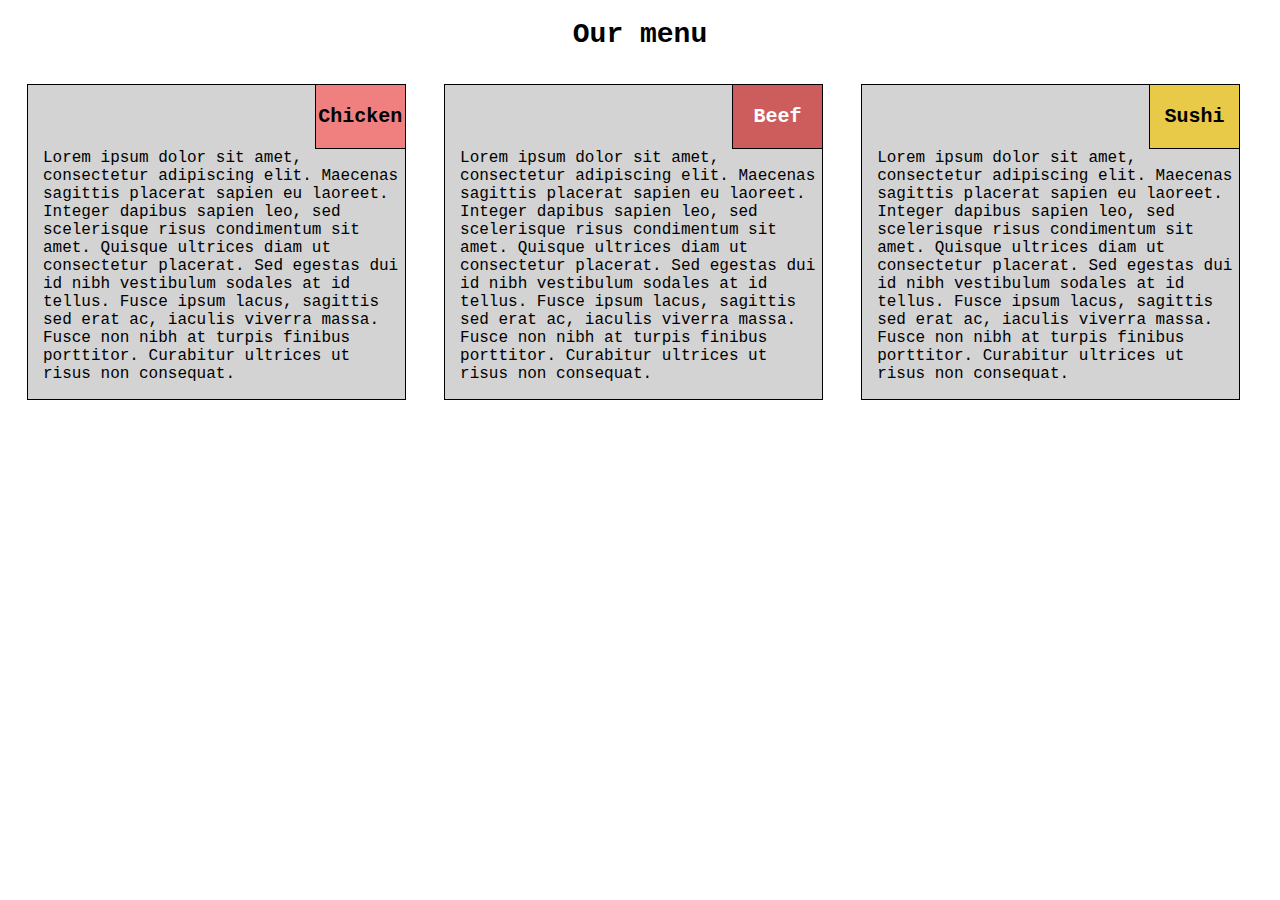
<file: module2-solution/index.html>
<!DOCTYPE html>
<html>
<head>
	<meta charset="utf-8">
	<meta name="viewport" content="width=device-width, initial-scale=1">
	<title>Assignment Solution for Module 2</title>
	<link rel="stylesheet" href="css/style-sheet.css">
</head>
<body>
	<h1>Our menu</h1>
	<div class="container">
		<div class = "col-lg-4 col-md-6 col-sm-12">
			<div class = "section-title" id="title-1">
				<p>Chicken</p>
			</div>
			<p class = "content">Lorem ipsum dolor sit amet, consectetur adipiscing elit. Maecenas sagittis placerat sapien eu laoreet. Integer dapibus sapien leo, sed scelerisque risus condimentum sit amet. Quisque ultrices diam ut consectetur placerat. Sed egestas dui id nibh vestibulum sodales at id tellus. Fusce ipsum lacus, sagittis sed erat ac, iaculis viverra massa. Fusce non nibh at turpis finibus porttitor. Curabitur ultrices ut risus non consequat.</p>
		</div>
		<div class = "col-lg-4 col-md-6 col-sm-12">
			<div class = "section-title" id="title-2">
				<p>Beef</p>
			</div>
		<p class = "content">Lorem ipsum dolor sit amet, consectetur adipiscing elit. Maecenas sagittis placerat sapien eu laoreet. Integer dapibus sapien leo, sed scelerisque risus condimentum sit amet. Quisque ultrices diam ut consectetur placerat. Sed egestas dui id nibh vestibulum sodales at id tellus. Fusce ipsum lacus, sagittis sed erat ac, iaculis viverra massa. Fusce non nibh at turpis finibus porttitor. Curabitur ultrices ut risus non consequat.</p>
		</div>
		<div class = "col-lg-4 col-md-12 col-sm-12">
			<div class = "section-title" id="title-3">
				<p>Sushi</p>
			</div>
			<p class = "content">Lorem ipsum dolor sit amet, consectetur adipiscing elit. Maecenas sagittis placerat sapien eu laoreet. Integer dapibus sapien leo, sed scelerisque risus condimentum sit amet. Quisque ultrices diam ut consectetur placerat. Sed egestas dui id nibh vestibulum sodales at id tellus. Fusce ipsum lacus, sagittis sed erat ac, iaculis viverra massa. Fusce non nibh at turpis finibus porttitor. Curabitur ultrices ut risus non consequat.</p>
		</div>
	</div>
</body>
</html>
</file>
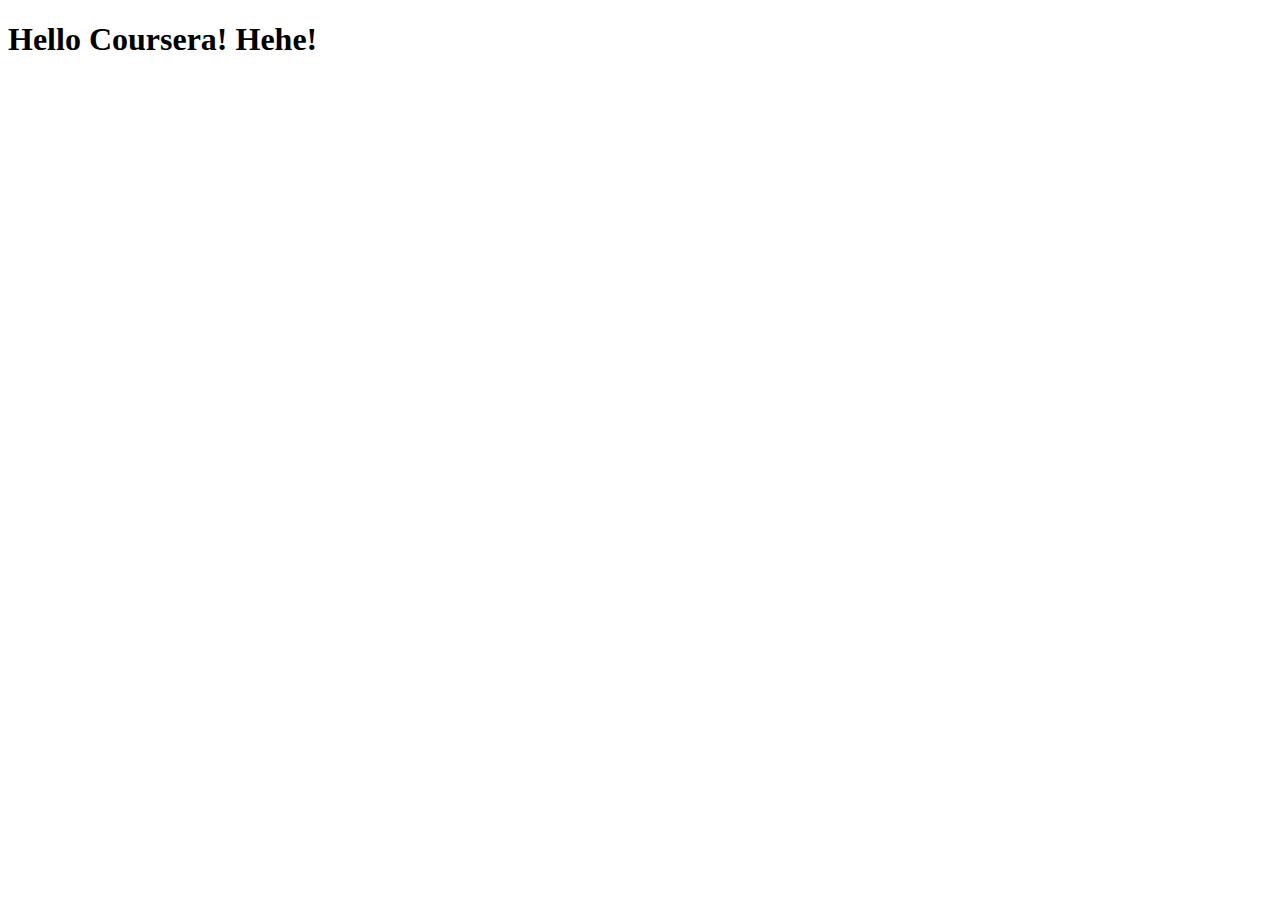
<file: site/index.html>
<!DOCTYPE html>
<html>
<head>
	<meta charset="utf-8">
	<meta name="viewport" content="width=device-width, initial-scale=1">
	<title>Hello World page</title>
</head>
<body>
<h1>Hello Coursera! Hehe!</h1>
</body>
</html>
</file>
<file: module2-solution/css/style-sheet.css>
* {
	box-sizing: border-box;
	font-family: "Lucida Console", "Courier New", monospace;
}
h1 {
	font-size: 1.75em;
	text-align: center;
}
.container{
	width: 100%;
	overflow: auto;
}
.section-title{
	width: 25%;
	text-align: center;
	font-size: 1.25em;
	float: right;
	font-weight: bold;
	border-left: 1px solid black;
	border-bottom: 1px solid black;
}
div#title-1{
	background-color: #F08080;
}
div#title-2{
	background-color: #CD5C5C;
	color: white;
}
div#title-3{
	background-color: #e8ca48;
}
p.content{
	clear: both;
}
@media (min-width: 992px){
	.col-lg-1, .col-lg-2, .col-lg-3, .col-lg-4, .col-lg-5, .col-lg-6, .col-lg-7, .col-lg-8, .col-lg-9, .col-lg-10, .col-lg-11, .col-lg-12{
		float: left;
		border: 1px solid black;
		padding-left: 15px;
		margin: 15px 1.5%;
		background-color: lightgray;
	}
	.col-lg-1 {
		width: 8.33%;
	}
	.col-lg-2 {
		width: 16.66%;
	}
	.col-lg-3 {
		width: 25%;
	}
	/* Change the percentage a little bit */
	.col-lg-4 {
	    width: 30%;
	}
	.col-lg-5 {
	   	width: 41.66%;
	}
	.col-lg-6 {
	    width: 50%;
	}
	.col-lg-7 {
	    width: 58.33%;
	}
	.col-lg-8 {
	    width: 66.66%;
	}
	.col-lg-9 {
	    width: 74.99%;
	}
	.col-lg-10 {
	    width: 83.33%;
	}
	.col-lg-11 {
	    width: 91.66%;
	}
	.col-lg-12 {
	    width: 100%;
	}
}
@media (min-width: 768px) and (max-width: 991px){
	.col-md-1, .col-md-2, .col-md-3, .col-md-4, .col-md-5, .col-md-6, .col-md-7, .col-md-8, .col-md-9, .col-md-10, .col-md-11, .col-md-12{
		float: left;
		border: 1px solid black;
		padding-left: 15px;
		margin: 15px 2.5%;
		background-color: lightgray;
	}
	.col-md-1 {
		width: 8.33%;
	}
	.col-md-2 {
		width: 16.66%;
	}
	.col-md-3 {
		width: 25%;
	}
	.col-md-4 {
	    width: 33.33%;
	}
	.col-md-5 {
	   	width: 41.66%;
	}
	/* Change the percentage a little bit */
	.col-md-6 {
	    width: 45%;
	}
	.col-md-7 {
	    width: 58.33%;
	}
	.col-md-8 {
	    width: 66.66%;
	}
	.col-md-9 {
	    width: 74.99%;
	}
	.col-md-10 {
	    width: 83.33%;
	}
	.col-md-11 {
	    width: 91.66%;
	}
	/* Change the percentage a little bit */
	.col-md-12 {
	    width: 95%;
	}
} 
@media (max-width: 767px){
	.col-sm-1, .col-sm-2, .col-sm-3, .col-sm-4, .col-sm-5, .col-sm-6, .col-sm-7, .col-sm-8, .col-sm-9, .col-sm-10, .col-sm-11, .col-sm-12{
		float: left;
		border: 1px solid black;
		padding-left: 15px;
		margin: 15px 2.5%;
		background-color: lightgray;
	}
	.col-sm-1 {
		width: 8.33%;
	}
	.col-sm-2 {
		width: 16.66%;
	}
	.col-sm-3 {
		width: 25%;
	}
	.col-sm-4 {
	    width: 33.33%;
	}
	.col-sm-5 {
	   	width: 41.66%;
	}
	.col-sm-6 {
	    width: 50%;
	}
	.col-sm-7 {
	    width: 58.33%;
	}
	.col-sm-8 {
	    width: 66.66%;
	}
	.col-sm-9 {
	    width: 74.99%;
	}
	.col-sm-10 {
	    width: 83.33%;
	}
	.col-sm-11 {
	    width: 91.66%;
	}
	/* Change the percentage a little bit */
	.col-sm-12 {
	    width: 95%;
	}
}
</file>
